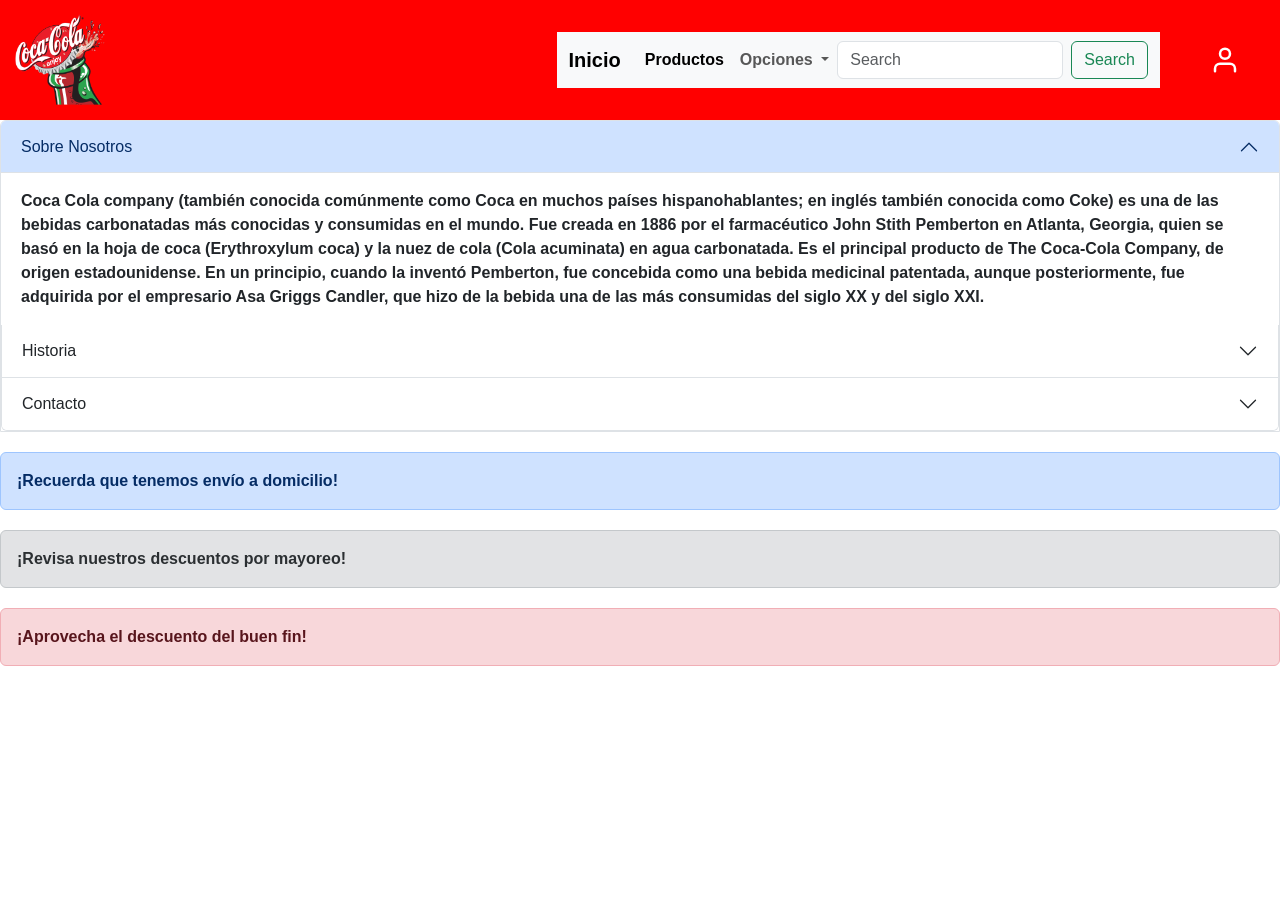
<file: index.html>
<!DOCTYPE html>
<html lang="en">
<head>
    <meta charset="UTF-8">
    <meta http-equiv="X-UA-Compatible" content="IE=edge">
    <meta name="viewport" content="width=device-width, initial-scale=1.0">
    <link href="https://cdn.jsdelivr.net/npm/bootstrap@5.3.8/dist/css/bootstrap.min.css" rel="stylesheet" integrity="sha384-sRIl4kxILFvY47J16cr9ZwB07vP4J8+LH7qKQnuqkuIAvNWLzeN8tE5YBujZqJLB" crossorigin="anonymous">
    <script src="https://cdn.jsdelivr.net/npm/bootstrap@5.3.8/dist/js/bootstrap.bundle.min.js" integrity="sha384-FKyoEForCGlyvwx9Hj09JcYn3nv7wiPVlz7YYwJrWVcXK/BmnVDxM+D2scQbITxI" crossorigin="anonymous"></script>
    <link rel="stylesheet" href="CSS/main.css">
    <title>Coca-Cola Inicio</title>
    <link rel="icon" type="image/png" href="img/cocacola_header.png">
</head>

<body>
    <header>
        <img src="img/cocacola_logo.png" class="header__logo" alt="coca-cola_logo">
        <section class="header__menu">
            <nav class="navbar navbar-expand-lg bg-body-tertiary">
            <div class="container-fluid">
                <a class="navbar-brand" href="index.html">Inicio</a>
                <button class="navbar-toggler" type="button" data-bs-toggle="collapse" data-bs-target="#navbarSupportedContent" aria-controls="navbarSupportedContent" aria-expanded="false" aria-label="Toggle navigation">
                <span class="navbar-toggler-icon"></span>
                </button>
                <div class="collapse navbar-collapse" id="navbarSupportedContent">
                <ul class="navbar-nav me-auto mb-2 mb-lg-0">
                    <li class="nav-item">
                    <a class="nav-link active" aria-current="page" href="products.html">Productos</a>
                    </li>
                    <li class="nav-item dropdown">
                    <a class="nav-link dropdown-toggle" href="#" role="button" data-bs-toggle="dropdown" aria-expanded="false">
                        Opciones
                    </a>
                    <ul class="dropdown-menu">
                        <li><a class="dropdown-item" href="#">Soporte</a></li>
                        <li><a class="dropdown-item" href="#">Contacto</a></li>
                        <li><hr class="dropdown-divider"></li>
                        <li><a class="dropdown-item" href="#">Reportar un problema</a></li>
                    </ul>
                    </li>
                    
                </ul>
                <form class="d-flex" role="search">
                    <input class="form-control me-2" type="search" placeholder="Search" aria-label="Search"/>
                    <button class="btn btn-outline-success" type="submit">Search</button>
                </form>
                </div>
            </div>
            </nav>

            <section class="header__user">
                <img src="img/user.svg" class="header__icon header__icon--user">
            </section>
        </section>
    </header>

    <main>
        
        <div class="accordion" id="accordionExample">
            <div class="accordion-item">
                <h2 class="accordion-header">
                <button class="accordion-button" type="button" data-bs-toggle="collapse" data-bs-target="#collapseOne" aria-expanded="true" aria-controls="collapseOne">
                    Sobre Nosotros
                </button>
                </h2>
                <div id="collapseOne" class="accordion-collapse collapse show" data-bs-parent="#accordionExample">
                <div class="accordion-body">
                    <strong>Coca Cola company</strong> (también conocida comúnmente como Coca en muchos países hispanohablantes; en inglés también conocida como Coke) es una de las bebidas carbonatadas más conocidas y consumidas en el mundo. Fue creada en 1886 por el farmacéutico John Stith Pemberton en Atlanta, Georgia, quien se basó en la hoja de coca (Erythroxylum coca) y la nuez de cola (Cola acuminata) en agua carbonatada. Es el principal producto de The Coca-Cola Company, de origen estadounidense. En un principio, cuando la inventó Pemberton, fue concebida como una bebida medicinal patentada, aunque posteriormente, fue adquirida por el empresario Asa Griggs Candler, que hizo de la bebida una de las más consumidas del siglo XX y del siglo XXI.
                </div>
            </div>
            <div class="accordion-item">
                <h2 class="accordion-header">
                <button class="accordion-button collapsed" type="button" data-bs-toggle="collapse" data-bs-target="#collapseTwo" aria-expanded="false" aria-controls="collapseTwo">
                    Historia
                </button>
                </h2>
                <div id="collapseTwo" class="accordion-collapse collapse" data-bs-parent="#accordionExample">
                <div class="accordion-body">
                    La historia de Coca-Cola comenzó el 8 de mayo de 1886, cuando el farmacéutico John Pemberton creó una bebida con un jarabe secreto en su farmacia de Atlanta, mezclándola con agua carbonatada para crear un refresco. Tras su muerte, Asa Griggs Candler compró la fórmula y fundó The Coca-Cola Company en 1892, consolidando la bebida como un éxito. La compañía se globalizó con un modelo de franquicias y en 1915 se diseñó la icónica botella. 
                </div>
                </div>
            </div>
            <div class="accordion-item">
                <h2 class="accordion-header">
                <button class="accordion-button collapsed" type="button" data-bs-toggle="collapse" data-bs-target="#collapseThree" aria-expanded="false" aria-controls="collapseThree">
                    Contacto    
                </button>
                </h2>
                <div id="collapseThree" class="accordion-collapse collapse" data-bs-parent="#accordionExample">
                <div class="accordion-body">
                    Puedes obtener servicio directamente de nuestro personal mandando correo al coca-cola@coca.com o marcando al telefono +52 3322332211
                </div>
                </div>
            </div>
        </div>
    
        <div class="alert alert-primary" role="alert">
        ¡Recuerda que tenemos envío a domicilio!
        </div>
        <div class="alert alert-secondary" role="alert">
        ¡Revisa nuestros descuentos por mayoreo!
        </div>
        <div class="alert alert-danger" role="alert">
        ¡Aprovecha el descuento del buen fin!
        </div>
    </main>
    
    <footer>

    </footer>

<script src="https://cdn.jsdelivr.net/npm/bootstrap@5.3.8/dist/js/bootstrap.bundle.min.js" integrity="sha384-OERcA2mIjEJkzFvQ+8ZGP1hHgNs26Ew5x5O5Z5JkDqj6k5Gk5i5F5r5E5t5W5x5L" crossorigin="anonymous"></script>
</body>
</html>
</file>
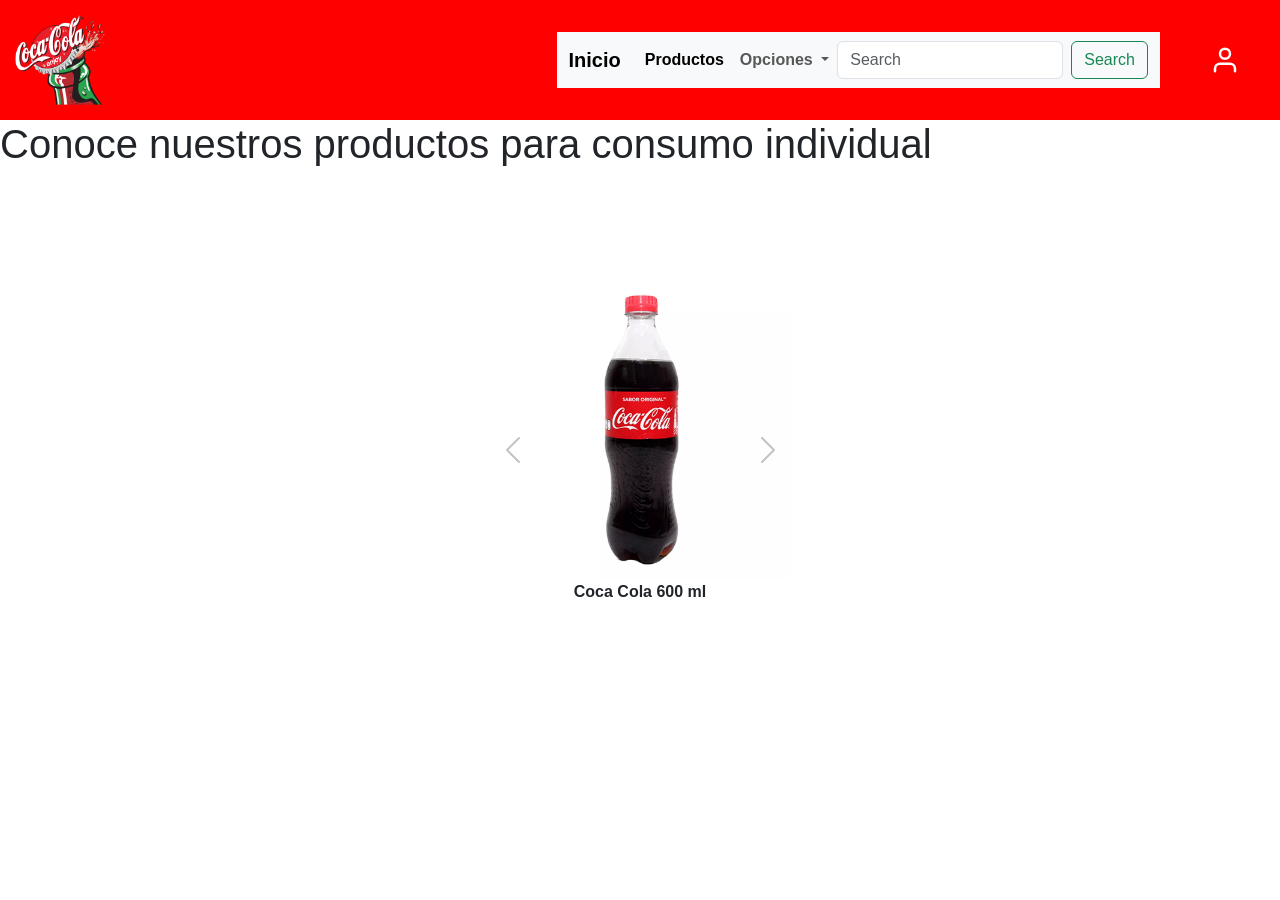
<file: products.html>
<!DOCTYPE html>
<html lang="en">
<head>
    <meta charset="UTF-8">
    <meta http-equiv="X-UA-Compatible" content="IE=edge">
    <meta name="viewport" content="width=device-width, initial-scale=1.0">
    <link href="https://cdn.jsdelivr.net/npm/bootstrap@5.3.8/dist/css/bootstrap.min.css" rel="stylesheet" integrity="sha384-sRIl4kxILFvY47J16cr9ZwB07vP4J8+LH7qKQnuqkuIAvNWLzeN8tE5YBujZqJLB" crossorigin="anonymous">
    <script src="https://cdn.jsdelivr.net/npm/bootstrap@5.3.8/dist/js/bootstrap.bundle.min.js" integrity="sha384-FKyoEForCGlyvwx9Hj09JcYn3nv7wiPVlz7YYwJrWVcXK/BmnVDxM+D2scQbITxI" crossorigin="anonymous"></script>
    <link rel="stylesheet" href="CSS/main.css">
    <title>Coca-Cola Productos</title>
    <link rel="icon" type="image/png" href="img/cocacola_header.png">
</head>

<body>
    <header>
        <img src="img/cocacola_logo.png" class="header__logo" alt="coca-cola_logo">
        <section class="header__menu">
            <nav class="navbar navbar-expand-lg bg-body-tertiary">
            <div class="container-fluid">
                <a class="navbar-brand" href="index.html">Inicio</a>
                <button class="navbar-toggler" type="button" data-bs-toggle="collapse" data-bs-target="#navbarSupportedContent" aria-controls="navbarSupportedContent" aria-expanded="false" aria-label="Toggle navigation">
                <span class="navbar-toggler-icon"></span>
                </button>
                <div class="collapse navbar-collapse" id="navbarSupportedContent">
                <ul class="navbar-nav me-auto mb-2 mb-lg-0">
                    <li class="nav-item">
                    <a class="nav-link active" aria-current="page" href="products.html">Productos</a>
                    </li>
                    <li class="nav-item dropdown">
                    <a class="nav-link dropdown-toggle" href="#" role="button" data-bs-toggle="dropdown" aria-expanded="false">
                        Opciones
                    </a>
                    <ul class="dropdown-menu">
                        <li><a class="dropdown-item" href="#">Soporte</a></li>
                        <li><a class="dropdown-item" href="#">Contacto</a></li>
                        <li><hr class="dropdown-divider"></li>
                        <li><a class="dropdown-item" href="#">Reportar un problema</a></li>
                    </ul>
                    </li>
                    
                </ul>
                <form class="d-flex" role="search">
                    <input class="form-control me-2" type="search" placeholder="Search" aria-label="Search"/>
                    <button class="btn btn-outline-success" type="submit">Search</button>
                </form>
                </div>
            </div>
            </nav>

            <section class="header__user">
                <img src="img/user.svg" class="header__icon header__icon--user">
            </section>
        </section>
    </header>

    <main>
        <h1>Conoce nuestros productos para consumo individual</h1>

        <div id="carouselExample" class="carousel slide">
            <div class="carousel-inner">
                <div class="carousel-item active">
                <img src="img/coca.webp" class="d-block w-100" alt="...">
                <p>Coca Cola 600 ml</p>
                </div>
                <div class="carousel-item">
                <img src="img/fantaa_1024x.webp" class="d-block w-100" alt="...">
                <p>Fanta 600 ml</p>
                </div>
                <div class="carousel-item">
                <img src="img/delaware.webp" class="d-block w-100" alt="...">
                <p>Delaware Punch 600 ml</p>
                </div>
                <div class="carousel-item">
                <img src="img/sprite.webp" class="d-block w-100" alt="...">
                <p>Sprite 600 ml</p>
                </div>
                <div class="carousel-item">
                <img src="img/fresca.png" class="d-block w-100" alt="...">
                <p>Fresca 600 ml</p>
                </div>
                <div class="carousel-item">
                <img src="img/jugo_durazno.jpg" class="d-block w-100" alt="...">
                <p>Jugo Del Valle Durazno 1L</p>
                </div>
                <div class="carousel-item">
                <img src="img/2bc4981f-10b8-4a82-9bb6-d29c3874f58f.391340d0ca981b2176f59269b8e81b02.webp" class="d-block w-100" alt="...">
                <p>Bokaditas 70g</p>
                </div>
                <div class="carousel-item">
                <img src="img/bokachitos-tornillos-mas-queso-alt.png" class="d-block w-100" alt="...">
                <p>Bokachitos Tornillos 60g</p>
                </div>
                <div class="carousel-item">
                <img src="img/mix-mas-queso.png" class="d-block w-100" alt="...">
                <p>Mix +Queso 75g</p>
                </div>
            </div>
            <button class="carousel-control-prev" type="button" data-bs-target="#carouselExample" data-bs-slide="prev">
                <span class="carousel-control-prev-icon" aria-hidden="true"></span>
                <span class="visually-hidden">Previous</span>
            </button>
            <button class="carousel-control-next" type="button" data-bs-target="#carouselExample" data-bs-slide="next">
                <span class="carousel-control-next-icon" aria-hidden="true"></span>
                <span class="visually-hidden">Next</span>
            </button>
        </div>
    
    </main>
    
    <footer>

    </footer>

<script src="https://cdn.jsdelivr.net/npm/bootstrap@5.3.8/dist/js/bootstrap.bundle.min.js" integrity="sha384-OERcA2mIjEJkzFvQ+8ZGP1hHgNs26Ew5x5O5Z5JkDqj6k5Gk5i5F5r5E5t5W5x5L" crossorigin="anonymous"></script>
</body>
</html>
</file>
<file: CSS/main.css>
header {
  background-color: red;
  display: flex;
  justify-content: space-between;
  gap: 10px;
  box-sizing: border-box;
  color: #fff;
}
@media screen and (min-width: 26rem) and (max-width: 65rem) {
  header {
    width: 95%;
  }
  header .navbar {
    padding-top: 0.2rem;
    padding-bottom: 0.2rem;
  }
}
@media screen and (max-width: 25rem) {
  header {
    width: 100%;
  }
  header .navbar-brand,
  header .nav-link {
    padding-top: 0.1rem;
    padding-bottom: 0.1rem;
    font-size: 0.9rem;
  }
}
header .header__logo {
  width: 120px;
  cursor: pointer;
}
header .header__menu {
  display: flex;
  gap: 10px;
  align-items: center;
}
header .header__nav {
  display: flex;
  gap: 40px;
  align-items: center;
}
header .header__link {
  cursor: pointer;
}
header .header__user {
  display: flex;
  gap: 20px;
  justify-content: space-between;
  padding: 40px;
}
header .header__icon {
  filter: invert(1);
  width: 30px;
  cursor: pointer;
}

@media screen and (max-width: 25rem) {
  main h1 {
    display: block;
    font-size: small;
    font-weight: 900;
  }
}
@media screen and (min-width: 26rem) and (max-width: 65rem) {
  main h1 {
    display: block;
    font-size: x-large;
    font-weight: 900;
  }
}
main .carousel {
  width: 300px;
  margin: 0 auto;
  margin-bottom: 0px;
  position: absolute;
  top: 50%;
  left: 50%;
  transform: translate(-50%, -50%);
  text-align: center;
}
@media screen and (min-width: 26rem) and (max-width: 65rem) {
  main .carousel {
    width: 400px;
  }
}
@media screen and (max-width: 25rem) {
  main {
    width: 400px;
  }
}
main .alert {
  margin-top: 20px;
}
main .carousel-control-prev-icon,
main .carousel-control-next-icon {
  background-image: url("data:image/svg+xml;charset=utf8,%3Csvg xmlns='http://www.w3.org/2000/svg' fill='%23888' viewBox='0 0 16 16'%3E%3Cpath d='M11.354 1.646a.5.5 0 0 1 0 .708L5.707 8l5.647 5.646a.5.5 0 0 1-.708.708l-6-6a.5.5 0 0 1 0-.708l6-6a.5.5 0 0 1 .708 0z'/%3E%3C/svg%3E");
}
main .carousel-control-next-icon {
  transform: rotate(180deg);
}

body {
  font-family: "Montserrat", Arial, Helvetica, sans-serif;
  font-weight: 600;
}/*# sourceMappingURL=main.css.map */
</file>
